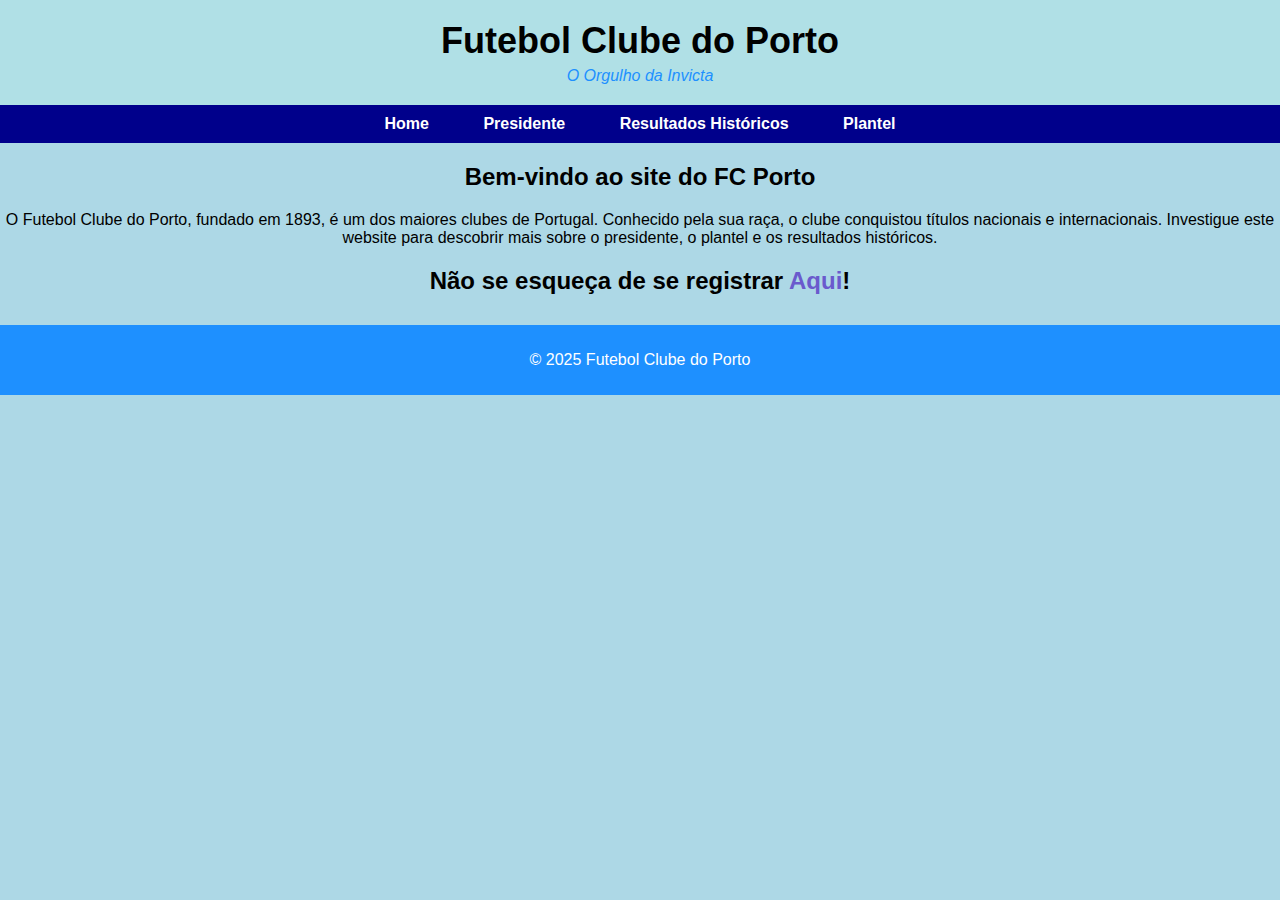
<file: Index.html>
<!DOCTYPE html>
<html lang="pt">
<head>
  <title>FC Porto</title>
  <link rel="stylesheet" href="Externo.css">
  <meta name="viewport" content="width=device-width, initial-scale=1.0">
</head>
<body>


  <header>
    <h1>Futebol Clube do Porto</h1>
    <p>O Orgulho da Invicta</p>
  </header>

  <nav>
    <a href="index.html">Home</a>
    <a href="Presidente.html">Presidente</a>
    <a href="historia.html">Resultados Históricos</a>
    <a href="Plantel.html">Plantel</a>
  </nav>
    <h2>Bem-vindo ao site do FC Porto</h2>
    <p>
      O Futebol Clube do Porto, fundado em 1893, é um dos maiores clubes de Portugal. 
      Conhecido pela sua raça, o clube conquistou títulos nacionais e internacionais. 
      Investigue este website para descobrir mais sobre o presidente, o plantel e os resultados históricos.
    </p>

    <h2>Não se esqueça de se registrar<a href="login.html"> Aqui</a>!</h2>


  <footer>
    <p>© 2025 Futebol Clube do Porto</p>
  </footer>

</body>
</html>
</file>
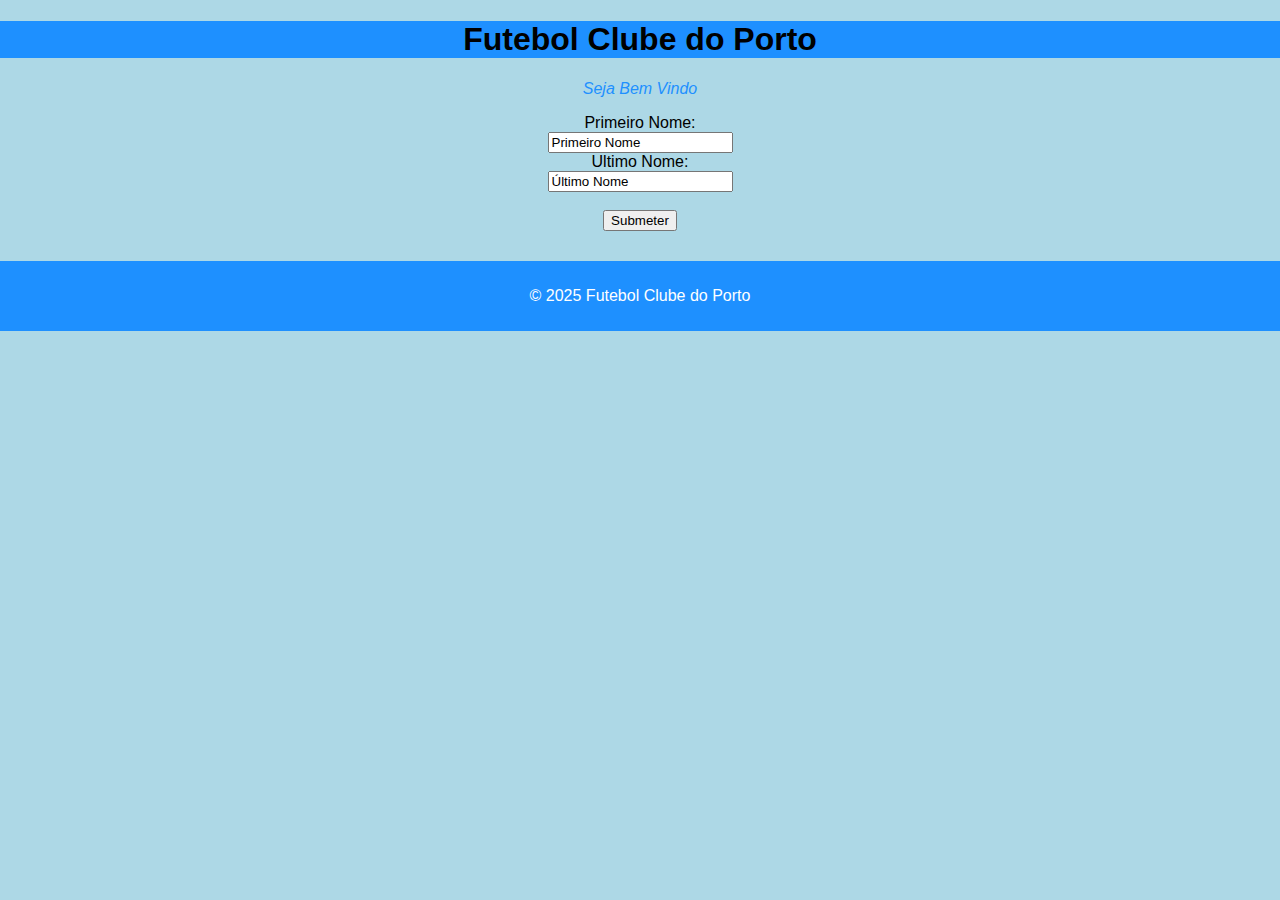
<file: login.html>
<!DOCTYPE html>
<html>
<head>
<title>Login</title>
<link rel="stylesheet" href="Externo.css">
<meta name="viewport" content="width=device-width, initial-scale=1.0">
</head>
<body>
<center>
<h1 style="background-color:Dodgerblue;">Futebol Clube do Porto</h1>
<em> <p style="Color:DodgerBlue">Seja Bem Vindo</p> </em>   

<form action="Index.html">
  <label for="fname">Primeiro Nome:</label><br>
  <input type="text" id="fname" name="fname" value="Primeiro Nome"><br>
  <label for="lname">Ultimo Nome:</label><br>
  <input type="text" id="lname" name="lname" value="Último Nome"><br><br>
  <input type="submit" value="Submeter">
</form>
</center>                           
</body>

 <footer>
    <p>© 2025 Futebol Clube do Porto</p>

  </footer>
</file>
<file: Externo.css>
body {
  background-color: lightblue;
  font-family: Arial, sans-serif;
  margin: 0;
  padding: 0;
  text-align: center;
}

header {
  background-color: powderblue;
  padding: 20px 0;
}

header h1 {
  margin: 0;
  font-size: 36px;
  color: black;
}

header p {
  color: DodgerBlue;
  font-style: italic;
  margin: 5px 0 0 0;
}

nav {
  background-color: darkblue;
  padding: 10px 0;
}

nav a {
  color: white;
  text-decoration: none;
  margin: 0 15px;
  font-weight: bold;
  padding: 5px 10px;
  border-radius: 5px;
  transition: background-color 0.3s;
}

nav a:hover {
  background-color: cyan;
  color: black;
}

section {
  padding: 20px;
  max-width: 900px;
  margin: 0 auto;
  text-align: justify;
}

section h2 {
  color: black;
  margin-top: 20px;
}

a {
  color: SlateBlue;
  text-decoration: none;
}

a:hover {
  text-decoration: underline;
  color: yellow;
}

footer {
  background-color: dodgerblue;
  color: white;
  padding: 10px 0;
  margin-top: 30px;
}
</file>
